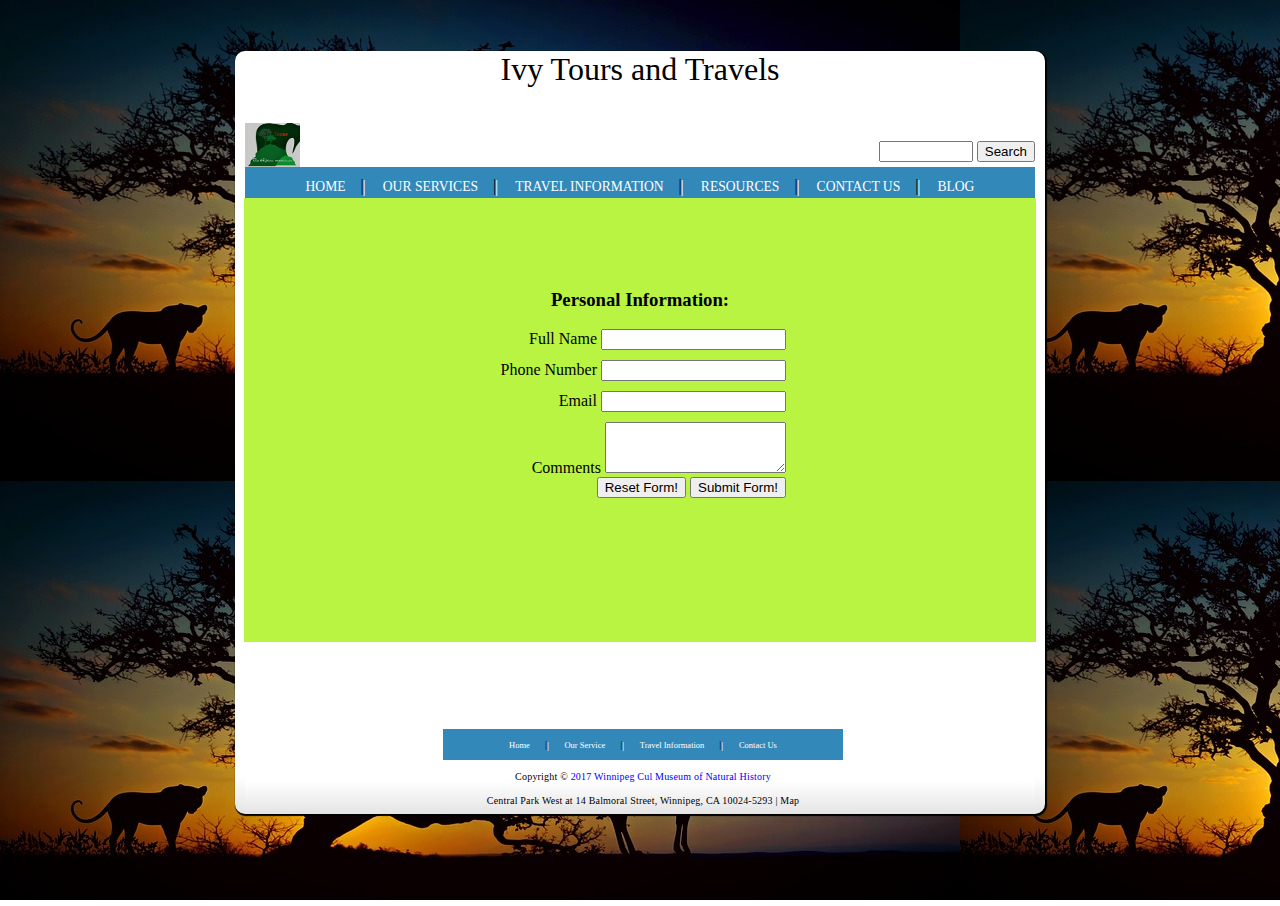
<file: contact.html>
<!DOCTYPE html>
<html>
<head>
	<title>Ivy Tours and Travel</title>
	<link rel="stylesheet" type="text/css" href="webpage.css">
	<script src="webpage.js" type="text/javascript"></script>
</head>
<body>
	<form id="container" action="index.html" method="post">
		<h1> Ivy Tours and Travels</h1>
		<div id="topPart">
			<div id="headingrow">
				<span class="right">
					<input id="search" type="text" />
					<button id="button">Search </button>
				</span>
			</div>
			<div id="headingrowpicture">
				<img src="images/Capture.PNG" alt=""/>
			</div>
		</div>
		<div id="bottomnav">
			<nav>
				<ul>
					<li><a href="index.html">HOME</a></li>
					<li><a href="product.html">OUR SERVICES</a></li>
					<li><a href="http://www.visituganda.com" target="blank">TRAVEL INFORMATION</a></li>
					<li><a href="https://africasceneries.com " target="blank">RESOURCES</a></li>
					<li><a href="contact.html">CONTACT US</a></li>
					<li><a href="https://www.go2africa.com" target="blank">BLOG</a></li>
				</ul>
			</nav>
			<fieldset id ="contactID">
				<h3>Personal Information:<br></h3>
				<ol>
					<li>
						<label for="fullname">Full Name</label>
						<input id="fullname" name="fullname" type="text" />
						<p class="travelError error" id="fullname_error">* Required field</p>							
					</li>
					<li>
						<label for="phonenumber">Phone Number</label>
						<input id="phonenumber" name="phonenumber" type="text"/>
						<p class="travelError error" id="phonenumber_error">* Required field</p>
						<p class="travelError error" id="phonenumberformat_error">* Invalid Phone Number</p>
					</li>
					<li>
						<label for="email">Email</label>
						<input id="email" name="email" type="text" />
						<p class="travelError error" id="email_error">* Required field</p>
						<p class="travelError error" id="emailformat_error">* Invalid email address</p>
					</li>
					<li>
						<label for="Comments">Comments</label>
						<textarea id="Comments" name="Comments" rows="3" ></textarea>
					</li>
					
					<li>
						<button type="reset" id="reset">Reset Form!</button>
						<button type="submit" id="submit">Submit Form!</button>
					</li>
				</ol>
			</fieldset>
			<footer>
				<div id="footerNav">
					<nav>
						<ul>
							<li><a href="index.html">Home</a></li>
							<li><a href="product.html">Our Service</a></li>
							<li><a href="http://www.visituganda.com" target="blank">Travel Information</a></li>
							<li><a href="contact.html">Contact Us</a></li>
						</ul>
					</nav>
					<p>
						Copyright &#169; <span id="changecolors">2017 Winnipeg Cul Museum of Natural History</span>
					</p>
					<p>
						Central Park West at 14 Balmoral Street, Winnipeg, CA 10024-5293 | Map
					</p>
				</div>
			</footer>
		</div>
	</form>
</body>
</html>
</file>
<file: webpage.css>
body{
	margin: 10px ;
	padding: 20px;
	font-family: Georgia, "Times New Roman", Times, serif;
	background-image: url(images/background.jpg);
	background-attachment: fixed;
}
/*I used the css from my previous assignement*/
#container
{
width: 810px;
margin: 0px auto;
background-color: yellow;
box-shadow: 1px 1px 1px 1px black;
border-radius: 10px;
background: linear-gradient(#fff 95%,#e4e4e4 );
} #container p{
	line-height: 1.4;
	letter-spacing: 0.2px;
	font-family: verdana;
}

#search{
	width: 86px;
	margin-bottom: -10px;

}
	#right{
		margin-right: 7px;
	}

h1{
	text-align: center;
	font-family: calibri;
	font-weight: lighter;

}

#topPart
{
	height: 62px;
	text-align: center;	
}
	#headingrow{
	float: right;
	position: relative;
	top: 50%;
	
	right: 10px}

	#headingrowpicture{
	position: relative;
	float: left;
	top: 21%;
	left: 10px;}

	h2{
	font-size: 15px;
	margin-top: -50px;
	letter-spacing: 4px;
	font-weight: normal;
	margin-left:100px;
	height: 10%;
	position: absolute;
	color:#1c110d;
	}

#bottomnav {
	margin:0px auto;
	width: 790px;
	margin-top: -5px;
	text-align: center;	
	background: linear-gradient(#fff 95%,#e4e4e4 );
	background-color: #f46542;
}	
	#bottomnav nav{
		background-color: #3388BA;
		padding-top: 10px;
		text-align: center;	
	}
		#bottomnav li{
		display: inline;
		color: white;
		}
		#bottomnav nav ul li:after {
	color:#000000;
	content: "|";
	text-shadow: 2px 1px white;
	}
	#bottomnav nav ul li:last-of-type:after
	{
		content: "";
	}
	#bottomnav nav ul a{
	font-family: verdana;
	font-size: .85em;
	display: inline-block;
	text-decoration: none;
	height:20px;
	padding:0px 15px;
	color: white;
	}
		#bottomnav nav ul
		{
		display: inline;
		margin: 0px auto;
		padding: 0px;
		}
img{
	width: 55px;
	height: 44px;
}
#animal img{
	width: 790px;
	height: 280px;
}
h4{
	font-style: italic;
}

h5{
	font-style: italic;
	color: #f45c42;
}
#sales p
{
	font-style: italic;
	color: #f45c42;;
}
#bottomnav fieldset
{
	margin: -1px;
	padding-top: 72px;
	padding-bottom: 128px;
	background-color:#b8f441;
}

/*// Previous css from assignment for the form systle */
#contactID  ol li
{
	border-width:5px;  
	width: 20px;
    color: black;
    padding-bottom: 10px;
}  
	#contactID 
	{
			background-color: #c9d6f2;
			  border-style:none;
	}
#contactID ol{
	width: 290px;
	margin-left:200px;
	text-align:right;
}
input{
	margin-bottom: 10px;
}

#container{
	background-color: #b8f441;
}

 nav > ul li > a:hover, nav > ul li a:focus {
	color:white;
	background:black;
	border-radius: 20px;
}


footer{
		
    	height: 173px;
    	text-align: center;
		}
	#footerNav  {
	padding: 88px;
	text-align: center;
	width:400px;
	margin-left: 110px;
	font-size: 10px;
	}
	#footerNav nav ul,#footerNav nav ul li{
	display:inline; 

		}
		#changecolors 
				{
		color: blue; 
		}
		#footerNav nav ul li:after {
	color:black;
	content: "|";
	}
	#footerNav nav ul li:last-of-type:after
	{
		content: "";
	}
	#footerNav nav> ul li a{
		text-decoration: none;
		text-align: center;
	}
	input:focus
	{
		color: green;
		background-color: yellow;
	}

/* This section is for the html section for adding content to it*/
	
#content 
 {
    padding: 100px;
    background-color: #c9d3c9;

}
#content ul li
{
color:#000;
}
#content img
{
	width: 250px;
	height: 150px;
}
</file>
